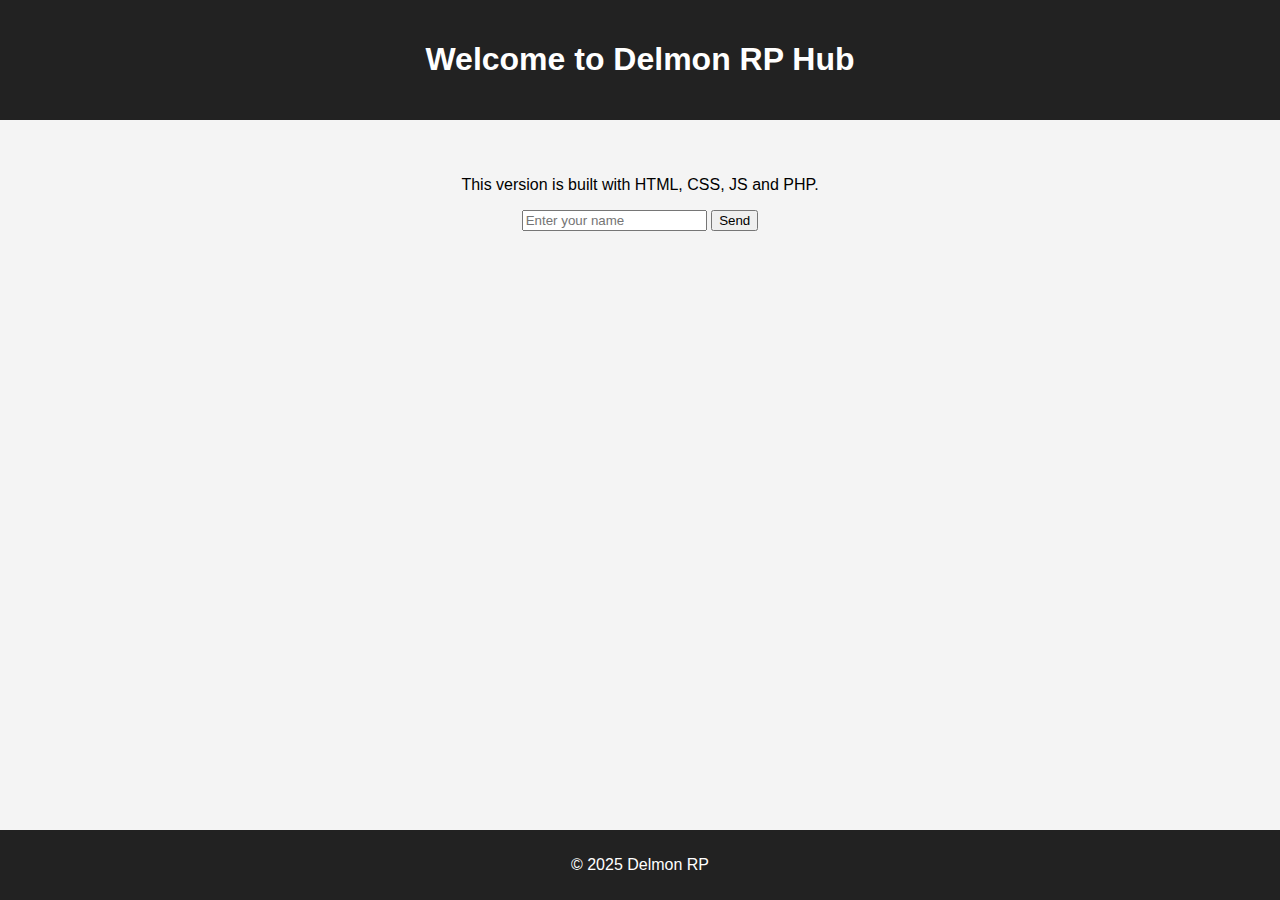
<file: index.html>
<!DOCTYPE html>
<html lang="en">
<head>
    <meta charset="UTF-8">
    <title>Delmon RP Hub</title>
    <link rel="stylesheet" href="style.css">
</head>
<body>
    <header>
        <h1>Welcome to Delmon RP Hub</h1>
    </header>
    <main>
        <p>This version is built with HTML, CSS, JS and PHP.</p>
        <form action="backend.php" method="POST">
            <input type="text" name="username" placeholder="Enter your name" required>
            <button type="submit">Send</button>
        </form>
    </main>
    <footer>
        <p>&copy; 2025 Delmon RP</p>
    </footer>
    <script src="script.js"></script>
</body>
</html>
</file>
<file: style.css>
body {
    font-family: Arial, sans-serif;
    margin: 0;
    padding: 0;
    text-align: center;
    background-color: #f4f4f4;
}

header {
    background-color: #222;
    color: white;
    padding: 20px 0;
}

main {
    padding: 40px;
}

footer {
    background-color: #222;
    color: white;
    padding: 10px 0;
    position: fixed;
    width: 100%;
    bottom: 0;
}
</file>
